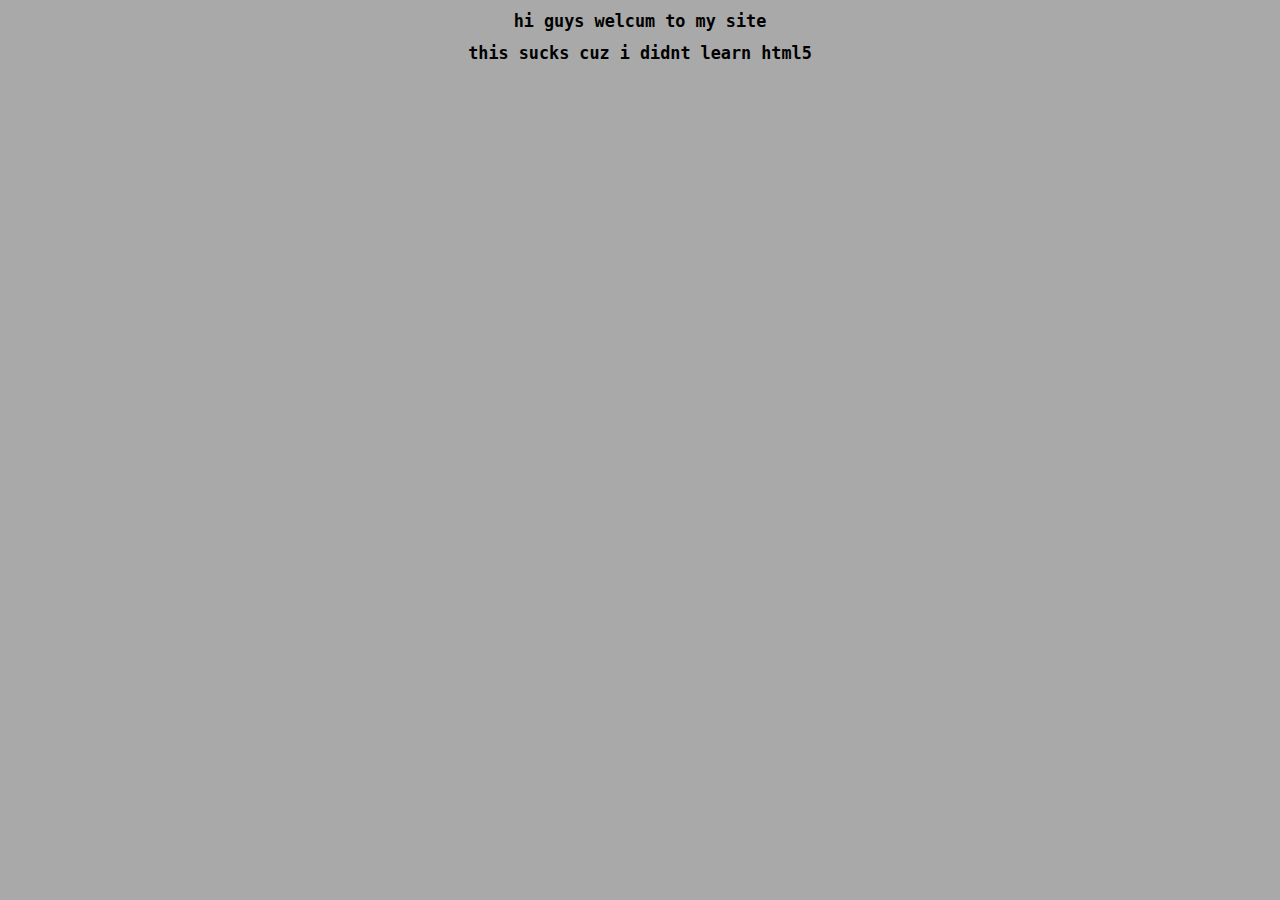
<file: index.html>
<!DOCTYPE html>
<html>
    <head>
        <meta charset="UTF-8">
        <meta name="viewport" content="width=device-width, initial-scale=1.0">
        <title>stop looking at this</title>
        <style>
            @font-face {
                font-family: 'Terminus';
                src: url('fonts/TerminusTTF-Bold.ttf');
            }

            body {
                background: darkgray;
                text-align: center;
            }

            h1 {
                font-family: 'Source Code Pro', monospace;
                font-size: 105%;
            }
        </style>
    </head>
    <body>
        <div id="InfoTxts">
            <h1>hi guys welcum to my site</h1>
            <h1>this sucks cuz i didnt learn html5</h1>
        </div>
    </body>
</html>
</file>
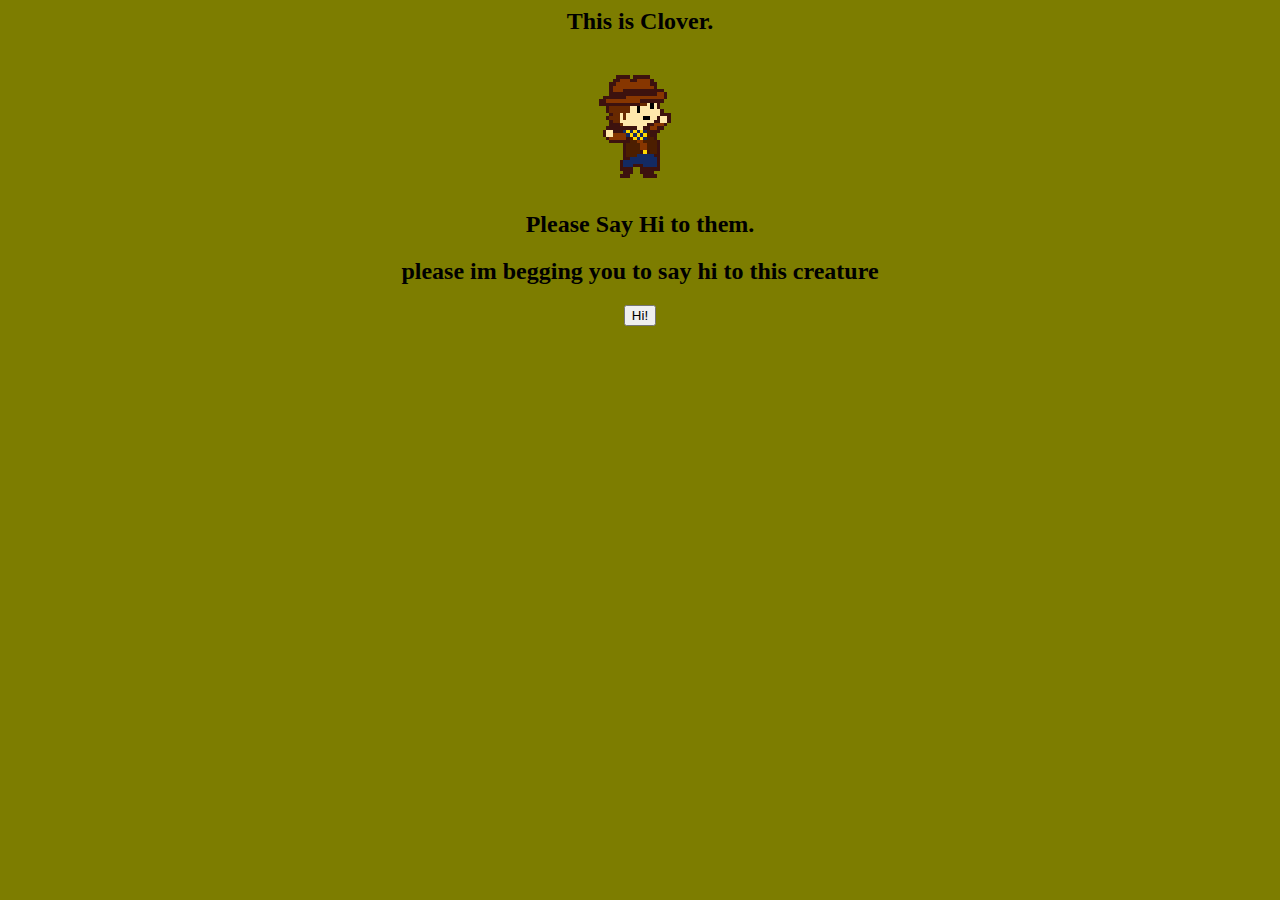
<file: clover/index.html>
<html>
  <head>
    <title>🍀</title>
    <link rel="icon" href="clov.png" sizes="160x144" id="icon">
    <link rel="stylesheet" href="style.css">
  </head>
  <body>
    <h2 id="txt1">This is Clover.</h2>
    <div style="text-align: center" id="colver">
      <img src="speed.gif">
    </div>
    <h2 id="txt2">Please Say Hi to them.</h2>
    <h2 id="txt3">please im begging you to say hi to this creature</h2>
    <div style="text-align: center;">
      <button id="hiButton">Hi!</button>
    </div>
    <h2 id="spy">You found the Secret Text!</h2>

    <div style="text-align:center" id="...">
      <h2 id="genocide" class="noselect">Justice is served.</h2>
    </div>
    <script src="script.js"></script>
  </body>
</html>
</file>
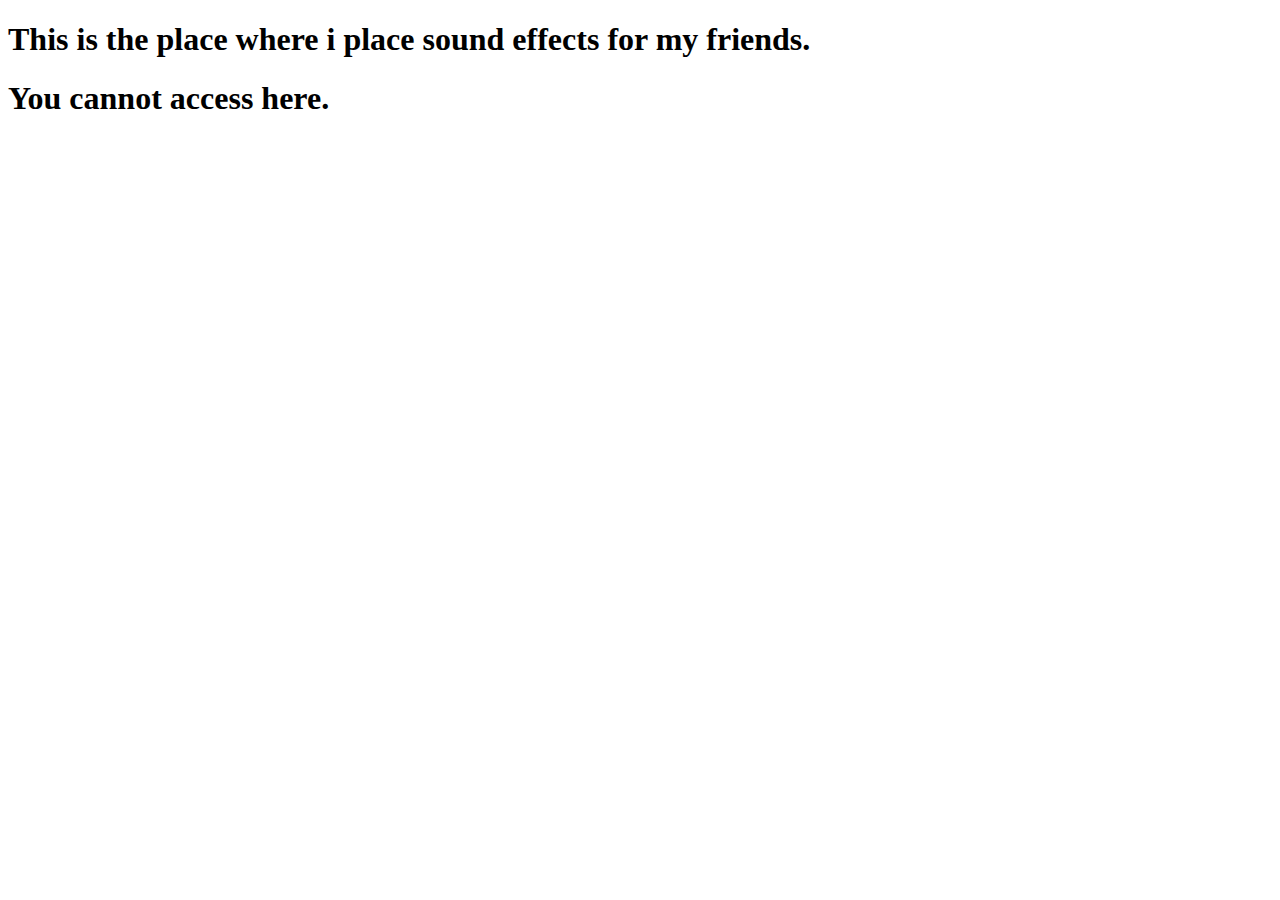
<file: files/sounds/index.html>
<!DOCTYPE html>
<html lang="en">
<head>
  <meta charset="UTF-8">
  <meta name="viewport" content="width=device-width, initial-scale=1.0">
  <title>You shouldn't be here.</title>
</head>
<body>
  <h1>This is the place where i place sound effects for my friends.</h1>
  <h1>You cannot access here.</h1>
</body>
</html>
</file>
<file: clover/style.css>
:root {
  --background-color: rgb(125, 125, 0);
}

body {
  background: var(--background-color);
  overflow: hidden;
}

h2 {
  color: black;
  text-align: center;
}

h2#spy {
  color: var(--background-color);
  text-align: left;
}

h2#genocide {
  color: rgb(5, 5, 0);
  text-align:center;
  visibility: hidden;
}

.noselect {
  -webkit-touch-callout: none; /* iOS Safari */
    -webkit-user-select: none; /* Safari */
     -khtml-user-select: none; /* Konqueror HTML */
       -moz-user-select: none; /* Old versions of Firefox */
        -ms-user-select: none; /* Internet Explorer/Edge */
            user-select: none; /* Non-prefixed version, currently
                                  supported by Chrome, Edge, Opera and Firefox */
}
</file>
